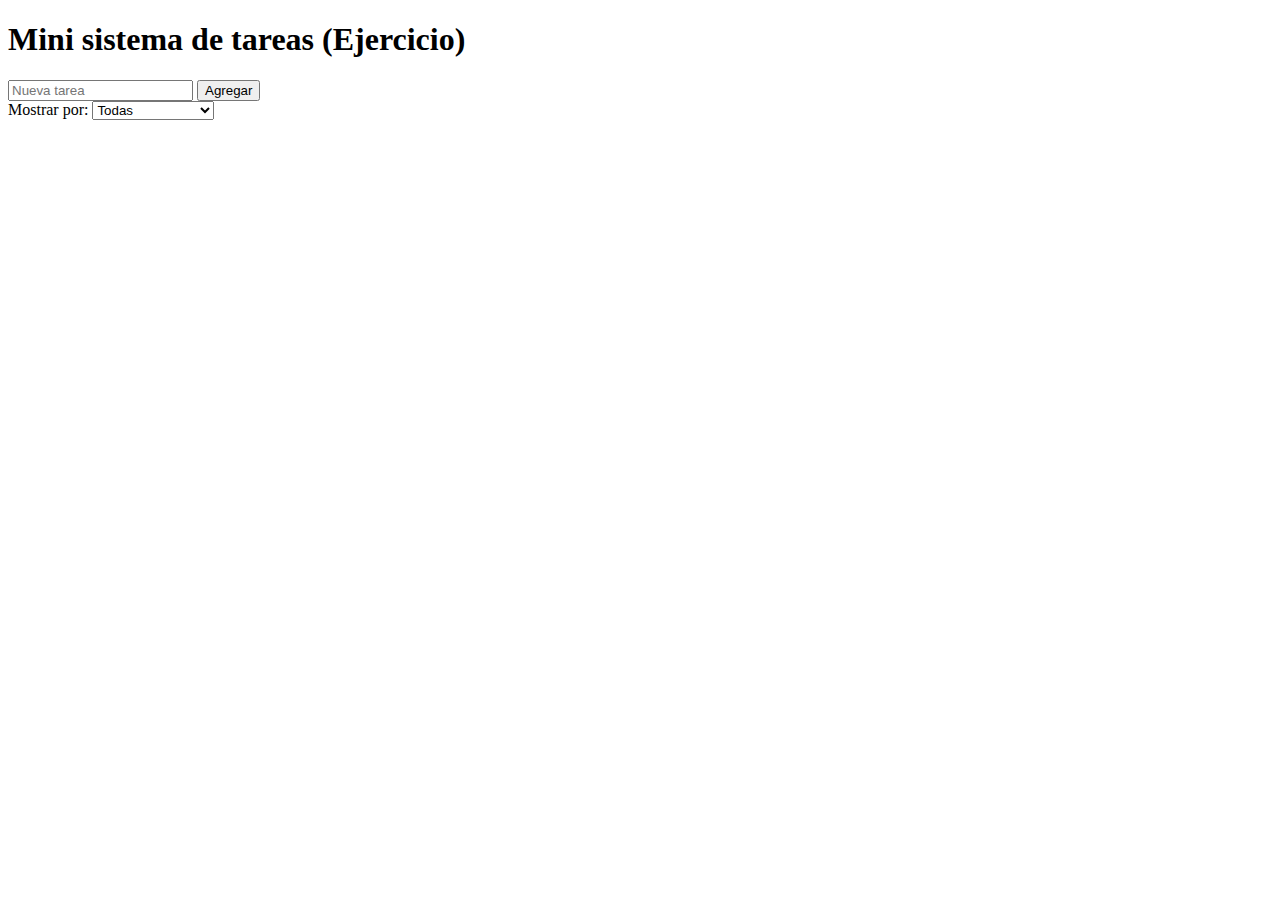
<file: 01-js-moderno/tareas-ejercicio/index.html>
<!DOCTYPE html>
<html lang="es">
<head>
  <meta charset="UTF-8">
  <meta name="viewport" content="width=device-width, initial-scale=1.0">
  <title>Mini sistema de tareas (Ejercicio)</title>
</head>
<body>
  <h1>Mini sistema de tareas (Ejercicio)</h1>
  <form id="task-form">
    <input type="text" id="task-input" placeholder="Nueva tarea" required />
    <button type="submit">Agregar</button>
  </form>
  <div>
    <label>
      <label>Mostrar por:</label>
      <select name="Filtrar por:" id="filter"> 
        <option value="all">Todas</option>
        <option value="completed">Completadas</option>
        <option value="todo">No Completadas</option>
      </select>
    </label>
  </div>
  <ul id="task-list"></ul>
  <script type="module" src="main.js"></script>
</body>
</html>
</file>
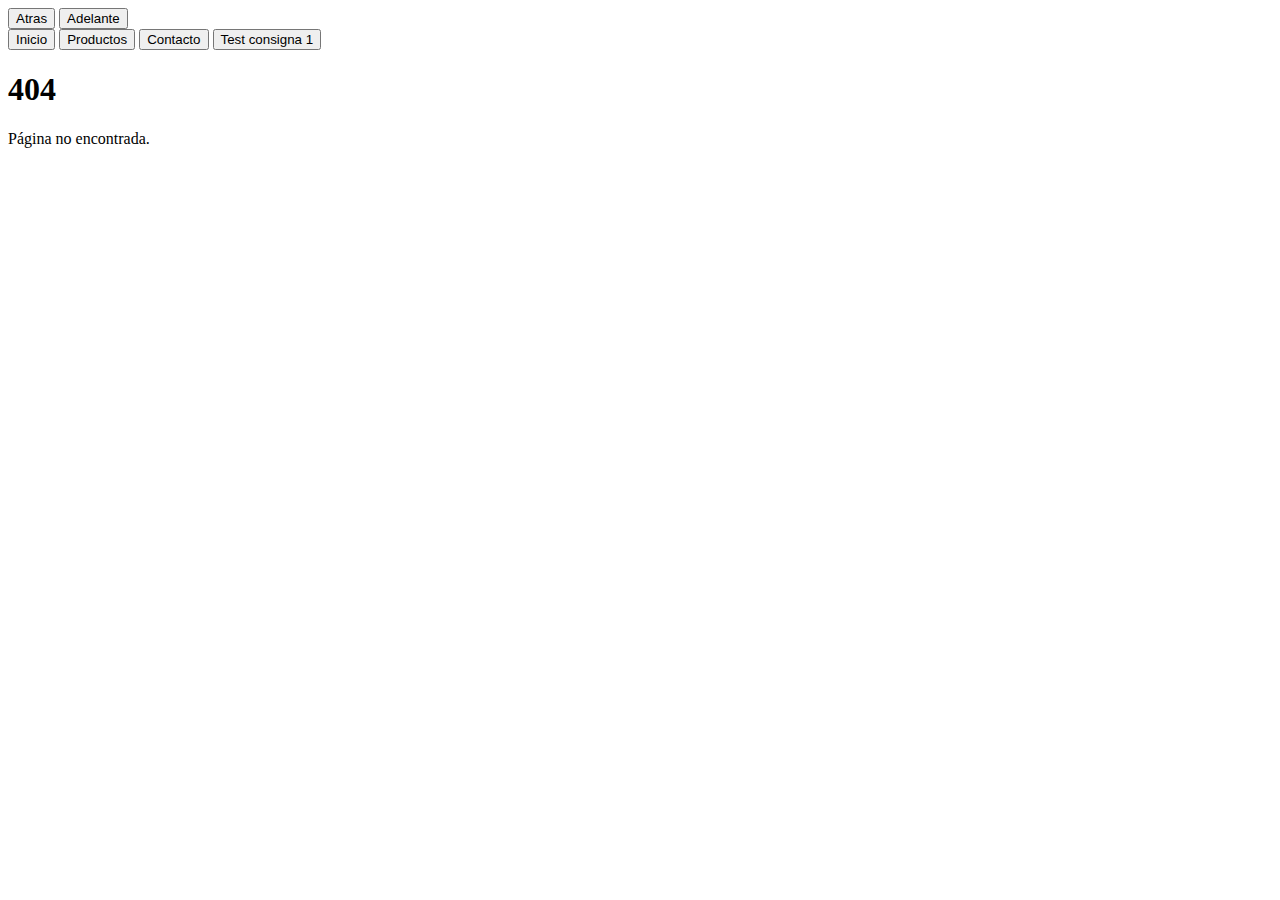
<file: 04-enrutamiento/spa-history/index.html>
<!DOCTYPE html>
<html lang="es">
<head>
  <meta charset="UTF-8">
  <meta name="viewport" content="width=device-width, initial-scale=1.0">
  <title>SPA con JS Moderno</title>
</head>
<body>
  <nav id="navigation">
    <button id="atras">Atras</button>
    <button id="adelante">Adelante</button>
  </nav>
  <nav id="routesContainer">
    <button data-route="/04-enrutamiento/spa-history/">Inicio</button>
    <button data-route="/04-enrutamiento/spa-history/productos">Productos</button>
    <button data-route="/04-enrutamiento/spa-history/contacto">Contacto</button>
    <button data-route="/04-enrutamiento/spa-history/producto/2">Test consigna 1</button>
  </nav>
  <main id="app"></main>
  <script type="module" src="main.js"></script>
</body>
</html>
</file>
